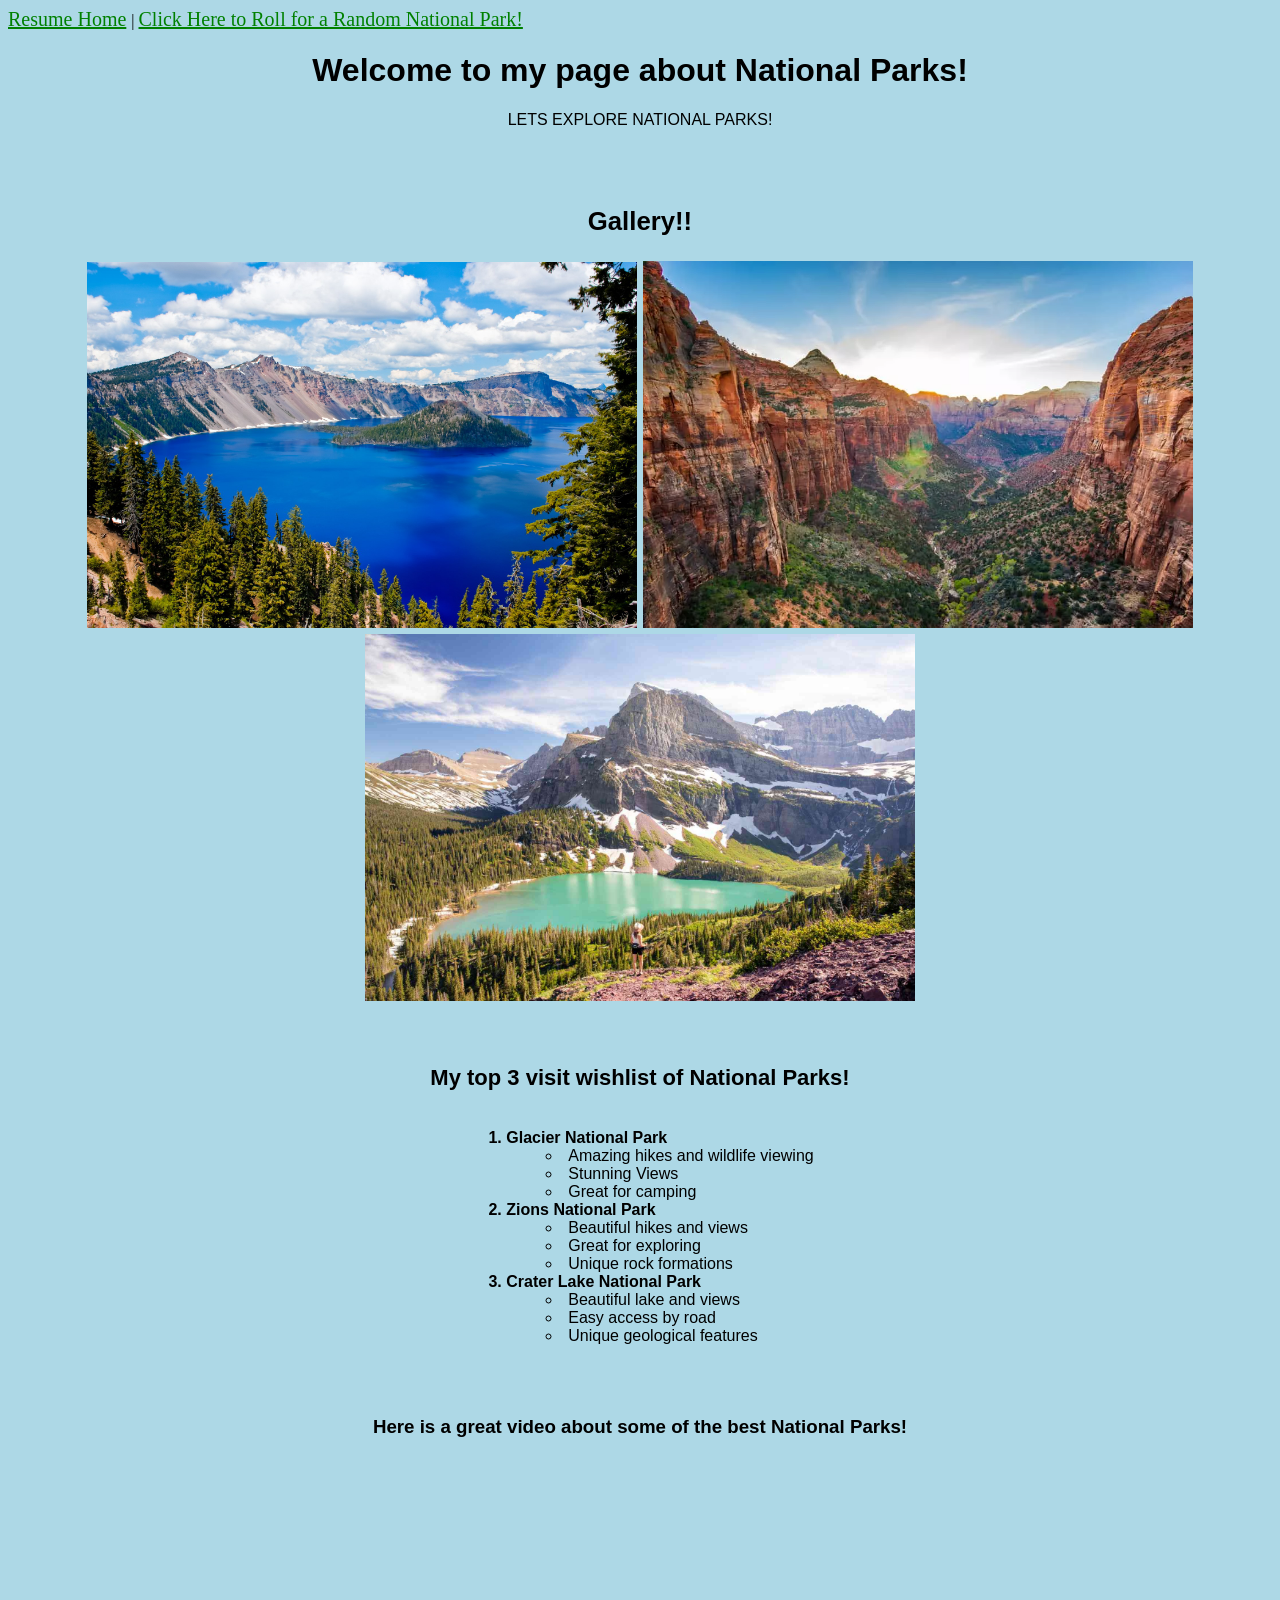
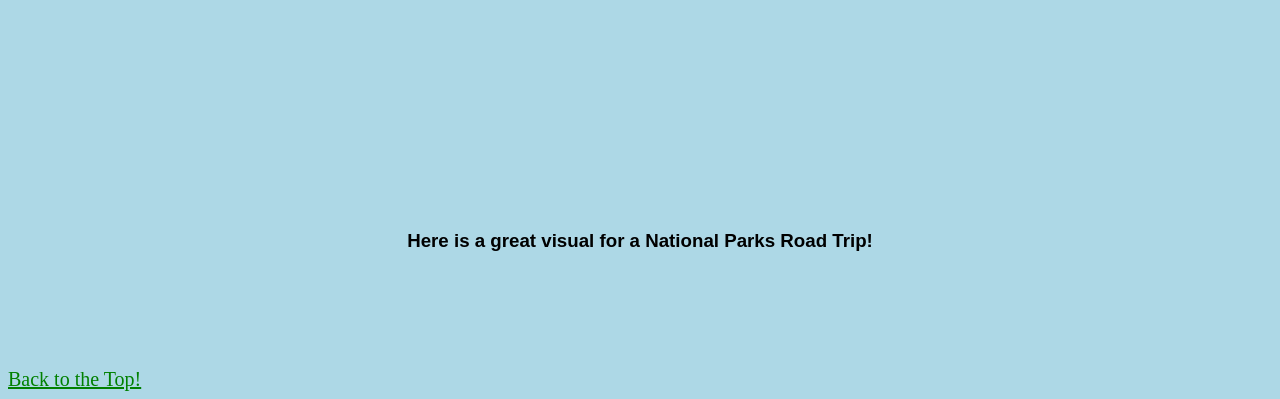
<file: scratch.html>
<!DOCTYPE html>

<html lang="en">
<head>
    <meta charset="UTF-8">
    <meta name="viewport" content="width=device-width, initial-scale=1.0">
    <title>National Parks</title>
    <link rel="stylesheet" href="css/scratchstyles.css">
     <style>
        body {
            background-color: lightblue;
        }
    </style>
</head id="top">
<body>
    <a class="resumeLink" href="index.html" target="_blank" rel="noopener noreferrer">Resume Home</a>|
    <a class="resumeLink" href="random_national_park_generator_63.html" target="_blank" rel="noopener noreferrer">Click Here to Roll for a Random National Park!</a>

   

    <h1 class="header">Welcome to my page about National Parks!</h1>
    <p class="centeralign">LETS EXPLORE NATIONAL PARKS!</p>

    <br> <br>
    <div class="centeralign subheader" > 
        <h3>Gallery!!</h3>
        <img src="assets/img/crater-lake-national-park-summer.jpg" alt="Crater Lake National Park in the Summer" width="550">
        <img src="assets/img/zions_national_park.webp" alt="Zions National Park" width="550">
        <img src="assets/img/glacier_national_park.jpg" alt="Glacier National Park" width="550">
    </div>
    <br> <br>
    <div class="centeralign"> 
        <h3 class="subheader">My top 3 visit wishlist of National Parks!</h3>
        <ol>
            <li class="bold">Glacier National Park</li>
                <ul class="bulletpoint"> 
                    <li>Amazing hikes and wildlife viewing</li> 
                    <li>Stunning Views</li>
                    <li>Great for camping</li>
                </ul>
            <li class="bold">Zions National Park</li>
                <ul class="bulletpoint"> 
                    <li>Beautiful hikes and views</li> 
                    <li>Great for exploring</li>
                    <li>Unique rock formations</li>
                </ul>
            <li class="bold">Crater Lake National Park</li>
                <ul class="bulletpoint"> 
                    <li>Beautiful lake and views</li> 
                    <li>Easy access by road</li>
                    <li>Unique geological features</li>
                </ul>
        </ol> 
    </div>   
       

    <br> <br>
    <div class="centeralign">
        <h3>Here is a great video about some of the best National Parks!</h3>
        <iframe 
        width="560" height="315" src="https://www.youtube.com/embed/zTBmv-Gzf2w?si=AVJ6ECq8I1cm_ZSU" 
        title="YouTube video player" 
        frameborder="0" allow="accelerometer; 
        autoplay; clipboard-write; encrypted-media; gyroscope; picture-in-picture; 
        web-share" referrerpolicy="strict-origin-when-cross-origin" allowfullscreen>
        </iframe> 
    </div>

    <br> <br>
    <div class="centeralign">
        <h3>Here is a great visual for a National Parks Road Trip!</h3>
        <div class='tableauPlaceholder' id='viz1776294858148' style='position: relative'><noscript><a href='#'><img alt='National Parks Road Trip ' src='https:&#47;&#47;public.tableau.com&#47;static&#47;images&#47;GC&#47;GC5979Q3J&#47;1_rss.png' style='border: none' /></a></noscript><object class='tableauViz'  style='display:none;'><param name='host_url' value='https%3A%2F%2Fpublic.tableau.com%2F' /> <param name='embed_code_version' value='3' /> <param name='path' value='shared&#47;GC5979Q3J' /> <param name='toolbar' value='yes' /><param name='static_image' value='https:&#47;&#47;public.tableau.com&#47;static&#47;images&#47;GC&#47;GC5979Q3J&#47;1.png' /> <param name='animate_transition' value='yes' /><param name='display_static_image' value='yes' /><param name='display_spinner' value='yes' /><param name='display_overlay' value='yes' /><param name='display_count' value='yes' /><param name='language' value='en-US' /></object></div>                <script type='text/javascript'>                    var divElement = document.getElementById('viz1776294858148');                    var vizElement = divElement.getElementsByTagName('object')[0];                    vizElement.style.width='100%';vizElement.style.height=(divElement.offsetWidth*0.75)+'px';vizElement.style.maxWidth='100%';                    var scriptElement = document.createElement('script');                    scriptElement.src = 'https://public.tableau.com/javascripts/api/viz_v1.js';                    vizElement.parentNode.insertBefore(scriptElement, vizElement);                </script>
    </div>

    <br> <br>
    <a href="#top" class="resumeLink">Back to the Top!</a> 
</body>
</html>
</file>
<file: css/scratchstyles.css>
.header { 
    text-align: center;
    font-family: Arial, Helvetica, sans-serif
}

.centeralign {
   text-align: center;
}

.resumeLink {
    margin: 20px 0;
    font-size: 20px;
    color: green;
    text-decoration: underline;
    text-align: right;
    padding-right: 5px;
}

a {
  font-size: 20px;
  font-weight: normal;
}

a:hover {
  font-size: 24px;
  font-weight: bold;
}

.bold {
    font-weight: bold;
}

.subheader {
    font-size: 22px;
    font-family: Arial, Helvetica, sans-serif;
}

ol {
    font-family: Arial, Helvetica, sans-serif;
    display: inline-block;  
    text-align: left;       
}

h3 { 
    font-family: Arial, Helvetica, sans-serif;
}

p {
    font-family: Arial, Helvetica, sans-serif;
}

.bulletpoint {
    font-size: 16px;
    list-style-position: inside;
    display: inline-block;      
    text-align: left;           
    margin: 0 auto;              
}

.tableauPlaceholder {
    padding-left: 40px;
    padding-right: 40px;
    padding-bottom: 60px;
    margin-top: 20px;
    max-width: 100%;        
    box-sizing: border-box; 
    overflow: hidden;      
}

div {
    margin: 0 auto;
    text-align: center;
    position: relative;
}
</file>
